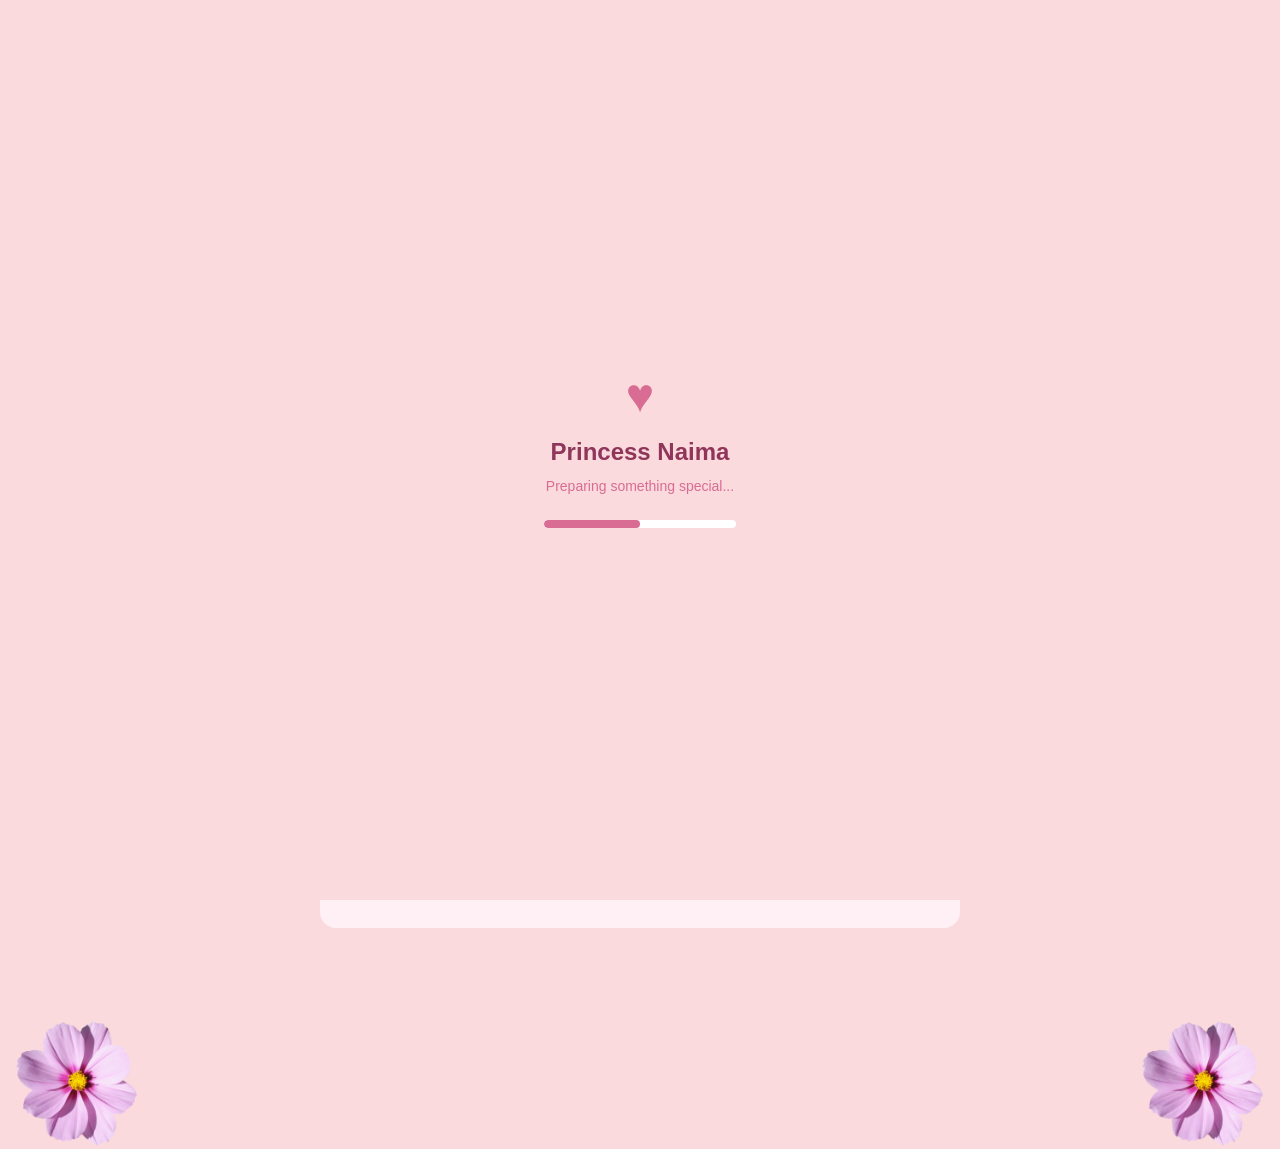
<file: index.html>
<!DOCTYPE html>
<html lang="en">
<head>
    <meta charset="UTF-8">
    <meta name="viewport" content="width=device-width, initial-scale=1.0">
    <title>Happy Birthday Princess Naima</title>
    <link rel="stylesheet" href="output.css">
</head>
<body class="bg-baby-pink">
<canvas id="fireworks"
        style="position: fixed; inset: 0; width: 100%; height: 100%; z-index: 20; pointer-events: none;"></canvas>  <div id="loader"
     class="fixed inset-0 z-50 flex flex-col items-center justify-center bg-baby-pink">

    <div class="text-5xl text-rose animate-pulse">
        ♥
    </div>

    <h2 class="mt-4 text-2xl font-bold text-berry">
        Princess Naima
    </h2>

    <p class="mt-2 text-sm text-rose">
        Preparing something special...
    </p>

    <div class="mt-6 h-2 w-48 overflow-hidden rounded-full bg-white">
        <div class="h-full w-1/2 rounded-full bg-rose loader-bar"></div>
    </div>

</div>
<div class="bg-blush w-9/10 flex flex-col items-center mx-auto mt-16 rounded-2xl mb-8 min-h-128 pb-8 md:w-1/2 md:h-full md:pb-8">
<img src="flower.png" class="w-1/10 absolute rotating" style="left: 1%; top: 7%" alt="">
<img src="flower.png" class="w-1/10 absolute rotating" style="right: 1%; top: 7%" alt="">
<img src="flower.png" class="w-1/10 absolute rotating" style="left: 1%; top: 113%" alt="">
<img src="flower.png" class="w-1/10 absolute rotating" style="right: 1%; top: 113%" alt="">
<div class="flex justify-evenly w-2/3">
<div class="w-1/2 shadow-2xl rounded-full mt-8 mb-4">
<img class="object-fill w-full h-full rounded-full" src="photo2.jpeg" alt="">
</div>
</div>
<h3 class="text-2xl font-bold text-berry">Happy Birthday</h3>
<p class="text-rose font-semibold">Princess Naima &#9829;</p>
<p class="text-rose">-------------------&#9733;-------------------</p>
<p class="text-gray-700 mx-4 font-light">Happy Birthday, Princess Naima! 💗🎂✨ May your day be filled with love, laughter, and beautiful moments. You deserve all the happiness in the world, and may all your dreams come true. Keep shining and being the beautiful soul you are! 🌸💕</p>

<div class="mx-auto mt-6 flex w-9/10 max-w-xl items-center gap-3 rounded-2xl bg-white p-3 shadow-xl sm:gap-4 sm:p-4 md:gap-5 md:p-5">

  <img
    id="songimage"
    src="songimage.jpeg"
    class="h-12 w-12 shrink-0 rounded-full object-cover sm:h-14 sm:w-14 md:h-16 md:w-16"
    alt="Song cover"
  >

  <div class="min-w-0 flex-1">

    <p class="truncate text-sm font-semibold text-berry sm:text-base md:text-lg">
      Happy<span class="text-rose"> Birthday</span> Naima
    </p>

    <div class="mt-2 h-1.5 w-full overflow-hidden rounded-full bg-pink-200 md:mt-3">
      <div
        id="progress"
        class="h-full w-0 rounded-full bg-rose"
      ></div>
    </div>

    <div class="mt-1 flex justify-between text-xs text-berry">
      <span id="playtime">0:00</span>
    </div>

  </div>

  <button
    id="btn"
    type="button"
    class="flex h-10 w-10 shrink-0 items-center justify-center rounded-full bg-rose text-lg font-semibold text-white transition hover:scale-105 hover:bg-berry sm:h-12 sm:w-12 md:h-14 md:w-14 md:text-xl"
    aria-label="Play"
  >
    &#9654;
  </button>

</div>


<audio id="song" src="audio.mp3"></audio>
<a
  href="page2.html"
  class="rounded-full bg-[#D96C93] px-8 py-4
         text-base font-semibold text-white
         shadow-md shadow-pink-200/60
         transition-all duration-200 ease-in-out
         hover:bg-[#8F365A] hover:scale-105
         active:scale-95
         mt-8
         mb-8
         "

>

Next Page

</a>

</div>


<script src="index.js"></script>
</body>
</html>
</file>
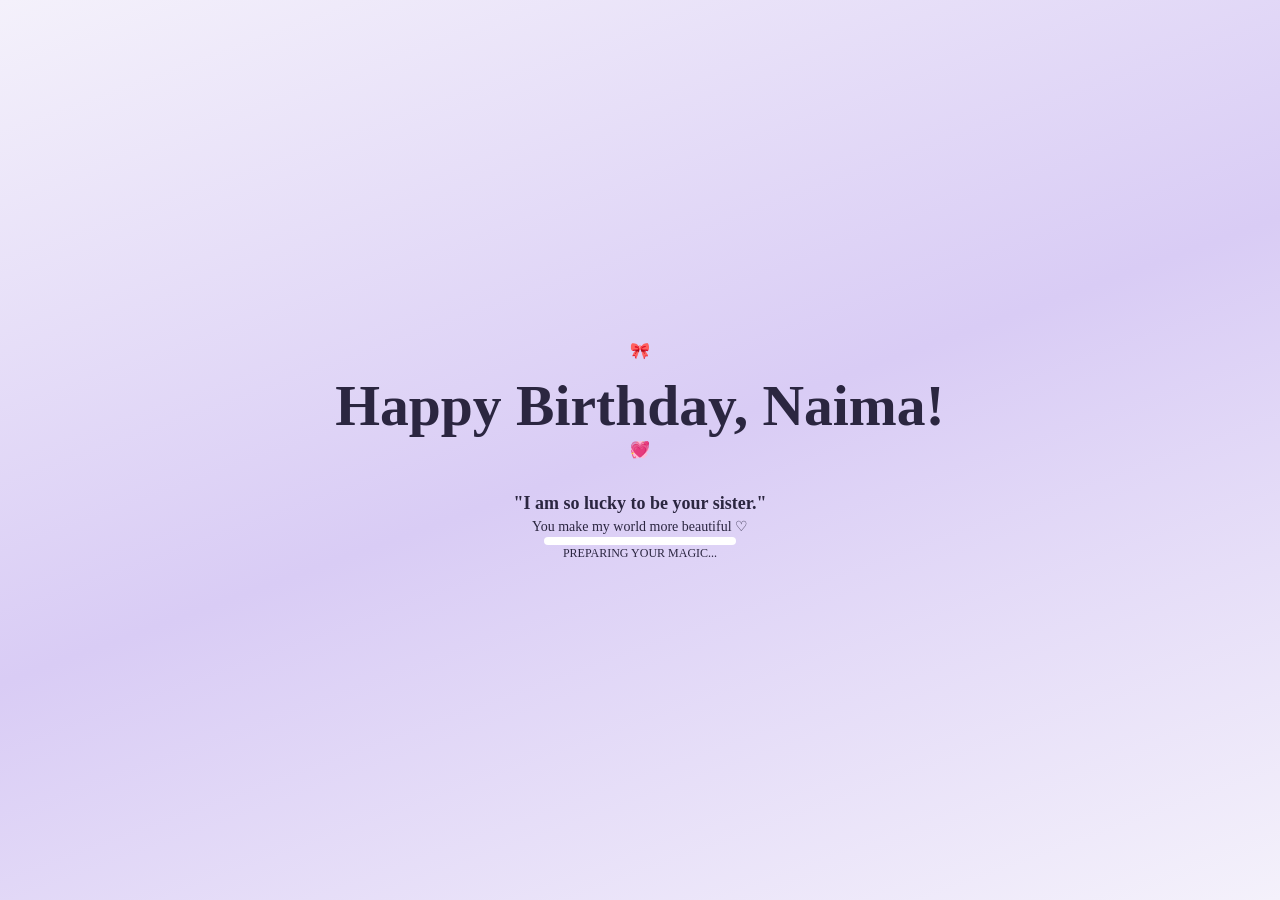
<file: page2.html>
<!DOCTYPE html>
<html lang="en">
<head>
    <meta charset="UTF-8">
    <meta name="viewport" content="width=device-width, initial-scale=1.0">
    <title>Happy Birthday Princess Naima</title>
    <link rel="stylesheet" href="output.css">
    <link rel="stylesheet" href="style.css">
</head>
<body class="bg-rose">
    
<div id="loader"
     class="fixed inset-0 z-50 flex flex-col items-center justify-center overflow-hidden bg-pink-100 text-center">

    <!-- Floating hearts -->
    <div class="absolute left-10 top-16 animate-bounce text-3xl">💕</div>
    <div class="absolute right-10 top-28 animate-pulse text-3xl">✨</div>
    <div class="absolute bottom-24 left-12 animate-pulse text-3xl">🌸</div>
    <div class="absolute bottom-20 right-12 animate-bounce text-3xl">💗</div>

    <!-- Anime-inspired illustration -->
    <div class="mb-5 text-8xl animate-pulse">
        🎀
    </div>

    <!-- Birthday message -->
    <h1 class="px-6 text-3xl font-bold text-pink-600">
        Happy Birthday, Naima!
    </h1>

    <p class="mt-4 max-w-xs px-6 text-lg italic font-semibold mb-4">
        "I am so lucky to be your sister."
    </p>

    <p class="mt-3 text-sm text-pink-400">
        You make my world more beautiful ♡
    </p>

    <!-- Loading bar -->
    <div class="mt-8 h-2 w-48 overflow-hidden rounded-full bg-white shadow">
        <div class="h-full w-full origin-left rounded-full bg-pink-500"
             style="animation: loading 3s linear forwards;">
        </div>
    </div>

    <p class="mt-3 text-xs tracking-widest text-pink-400">
        PREPARING YOUR MAGIC...
    </p>
</div>
<style>
@keyframes loading {
    from { transform: scaleX(0); }
    to   { transform: scaleX(1); }
}
</style>

<script>
window.addEventListener("load", () => {
    setTimeout(() => {
        const loader = document.getElementById("loader");
        const content = document.getElementById("content");

        loader.style.display = "none";
        content.classList.remove("hidden");
    }, 3000);
});
</script>

<!-- Main content: hidden until loading finishes -->
<main id="content" class="hidden">


      <main class="wrap">
    <h1>10 things I love about you</h1>
    <div class="grid" id="list"></div>
  </main>
  <script src="script.js"></script>

  <img
    id="rising-image"
    src="zahra.png"
    alt="Birthday picture"
>
<style>
#rising-image {
    position: fixed;
    bottom: 0;
    left: 50%;
    width: 250px;
    max-width: 80vw;
    opacity: 0;
    visibility: hidden;
    transform: translate(-50%, 100%);
}

@keyframes riseUp {
    from {
        transform: translate(-50%, 100%);
        opacity: 0;
    }
    to {
        transform: translate(-50%, 0);
        opacity: 1;
    }
}

@keyframes goDown {
    from {
        transform: translate(-50%, 0);
        opacity: 1;
    }
    to {
        transform: translate(-50%, 100%);
        opacity: 0;
    }
}.answer {
    font-weight: bold;
}.item button {
    font-weight: bold;
}
</style>
<script>
window.addEventListener("load", () => {
    const loader = document.getElementById("loader");
    const photo = document.getElementById("rising-image");

    setTimeout(() => {
        loader.style.display = "none";

        // Rise up
        photo.style.visibility = "visible";
        photo.style.animation = "riseUp 1.5s ease-out forwards";

        // After rising + 3 seconds, slide down
        setTimeout(() => {
            photo.style.animation = "goDown 1.5s ease-in forwards";

            // Hide completely after sliding down
            setTimeout(() => {
                photo.style.visibility = "hidden";
            }, 4000);

        }, 7000);
    }, 7500);
});
</script>
</main>




</body>
</html>
</file>
<file: style.css>
* { box-sizing: border-box; margin: 0; padding: 0; }

body {
  min-height: 100vh;
  font-family: "Dancing Script", cursive;
  color: #2b2640;
  background: linear-gradient(160deg, #f4f1fb 0%, #d9ccf5 50%, #f4f1fb 100%);
  display: flex;
  align-items: center;
  justify-content: center;
  padding: 24px;
}

.wrap { width: 100%; max-width: 1000px; }

h1 {
  text-align: center;
  font-size: clamp(2.2rem, 6vw, 3.6rem);
  font-weight: 700;
  margin-bottom: 40px;
}

.grid {
  display: grid;
  grid-template-columns: repeat(2, 1fr);
  gap: 14px 22px;
  align-items: start;
}

.item {
  background: rgba(255, 255, 255, 0.55);
  border: 2px solid #4a4560;
  border-radius: 16px;
  overflow: hidden;
  transition: box-shadow .25s, transform .25s;
}
.item:hover { box-shadow: 0 6px 18px rgba(120, 90, 200, .25); transform: translateY(-2px); }

.item button {
  width: 100%;
  display: flex;
  justify-content: space-between;
  align-items: center;
  gap: 12px;
  padding: 16px 20px;
  background: none;
  border: none;
  cursor: pointer;
  font: inherit;
  font-size: 1.15rem;
  color: inherit;
  text-align: left;
}

.plus {
  font-family: system-ui, sans-serif;
  font-size: 1.4rem;
  line-height: 1;
  transition: transform .3s;
}
.item.open .plus { transform: rotate(45deg); }

.answer {
  max-height: 0;
  opacity: 0;
  padding: 0 20px;
  font-size: 1.1rem;
  line-height: 1.5;
  transition: max-height .35s ease, opacity .35s ease, padding .35s ease;
}
.item.open .answer { max-height: 250px; opacity: 1; padding: 0 20px 18px; }

@media (max-width: 700px) {
  .grid { grid-template-columns: 1fr; }
}
</file>
<file: output.css>
/*! tailwindcss v4.3.3 | MIT License | https://tailwindcss.com */
@layer properties;
@layer theme, base, components, utilities;
@layer theme {
  :root, :host {
    --font-sans: -apple-system, BlinkMacSystemFont, "Segoe UI", Roboto, "Helvetica Neue",
      "Noto Sans", Arial, sans-serif, "Apple Color Emoji", "Segoe UI Emoji",
      "Segoe UI Symbol", "Noto Color Emoji";
    --font-mono: ui-monospace, SFMono-Regular, Menlo, Monaco, Consolas, "Liberation Mono",
      "Courier New", monospace;
    --color-pink-200: oklch(89.9% 0.061 343.231);
    --color-gray-700: oklch(37.3% 0.034 259.733);
    --color-white: #fff;
    --spacing: 0.25rem;
    --container-xl: 36rem;
    --text-xs: 0.75rem;
    --text-xs--line-height: calc(1 / 0.75);
    --text-sm: 0.875rem;
    --text-sm--line-height: calc(1.25 / 0.875);
    --text-base: 1rem;
    --text-base--line-height: calc(1.5 / 1);
    --text-lg: 1.125rem;
    --text-lg--line-height: calc(1.75 / 1.125);
    --text-xl: 1.25rem;
    --text-xl--line-height: calc(1.75 / 1.25);
    --text-2xl: 1.5rem;
    --text-2xl--line-height: calc(2 / 1.5);
    --text-5xl: 3rem;
    --text-5xl--line-height: 1;
    --font-weight-light: 300;
    --font-weight-semibold: 600;
    --font-weight-bold: 700;
    --radius-2xl: 1rem;
    --ease-in-out: cubic-bezier(0.4, 0, 0.2, 1);
    --animate-pulse: pulse 2s cubic-bezier(0.4, 0, 0.6, 1) infinite;
    --default-transition-duration: 150ms;
    --default-transition-timing-function: cubic-bezier(0.4, 0, 0.2, 1);
    --default-font-family: var(--font-sans);
    --default-mono-font-family: var(--font-mono);
    --color-blush: #FFF0F5;
    --color-baby-pink: #FADADD;
    --color-rose: #D96C93;
    --color-berry: #8F365A;
  }
}
@layer base {
  *, ::after, ::before, ::backdrop, ::file-selector-button {
    box-sizing: border-box;
    margin: 0;
    padding: 0;
    border: 0 solid;
  }
  html, :host {
    line-height: 1.5;
    -webkit-text-size-adjust: 100%;
    tab-size: 4;
    font-family: var(--default-font-family, -apple-system, BlinkMacSystemFont, "Segoe UI", Roboto, "Helvetica Neue", "Noto Sans", Arial, sans-serif, "Apple Color Emoji", "Segoe UI Emoji", "Segoe UI Symbol", "Noto Color Emoji");
    font-feature-settings: var(--default-font-feature-settings, normal);
    font-variation-settings: var(--default-font-variation-settings, normal);
    -webkit-tap-highlight-color: transparent;
  }
  hr {
    height: 0;
    color: inherit;
    border-top-width: 1px;
  }
  abbr:where([title]) {
    -webkit-text-decoration: underline dotted;
    text-decoration: underline dotted;
  }
  h1, h2, h3, h4, h5, h6 {
    font-size: inherit;
    font-weight: inherit;
  }
  a {
    color: inherit;
    -webkit-text-decoration: inherit;
    text-decoration: inherit;
  }
  b, strong {
    font-weight: bolder;
  }
  code, kbd, samp, pre {
    font-family: var(--default-mono-font-family, ui-monospace, SFMono-Regular, Menlo, Monaco, Consolas, "Liberation Mono", "Courier New", monospace);
    font-feature-settings: var(--default-mono-font-feature-settings, normal);
    font-variation-settings: var(--default-mono-font-variation-settings, normal);
    font-size: 1em;
  }
  small {
    font-size: 80%;
  }
  sub, sup {
    font-size: 75%;
    line-height: 0;
    position: relative;
    vertical-align: baseline;
  }
  sub {
    bottom: -0.25em;
  }
  sup {
    top: -0.5em;
  }
  table {
    text-indent: 0;
    border-color: inherit;
    border-collapse: collapse;
  }
  :-moz-focusring:where(:not(iframe)) {
    outline: auto;
  }
  progress {
    vertical-align: baseline;
  }
  summary {
    display: list-item;
  }
  ol, ul, menu {
    list-style: none;
  }
  img, svg, video, canvas, audio, iframe, embed, object {
    display: block;
    vertical-align: middle;
  }
  img, video {
    max-width: 100%;
    height: auto;
  }
  button, input, select, optgroup, textarea, ::file-selector-button {
    font: inherit;
    font-feature-settings: inherit;
    font-variation-settings: inherit;
    letter-spacing: inherit;
    color: inherit;
    border-radius: 0;
    background-color: transparent;
    opacity: 1;
  }
  :where(select:is([multiple], [size])) optgroup {
    font-weight: bolder;
  }
  :where(select:is([multiple], [size])) optgroup option {
    padding-inline-start: 20px;
  }
  ::file-selector-button {
    margin-inline-end: 4px;
  }
  ::placeholder {
    opacity: 1;
  }
  @supports (not (-webkit-appearance: -apple-pay-button))  or (contain-intrinsic-size: 1px) {
    ::placeholder {
      color: currentcolor;
      @supports (color: color-mix(in lab, red, red)) {
        color: color-mix(in oklab, currentcolor 50%, transparent);
      }
    }
  }
  textarea {
    resize: vertical;
  }
  ::-webkit-search-decoration {
    -webkit-appearance: none;
  }
  ::-webkit-date-and-time-value {
    min-height: 1lh;
    text-align: inherit;
  }
  ::-webkit-datetime-edit {
    display: inline-flex;
  }
  ::-webkit-datetime-edit-fields-wrapper {
    padding: 0;
  }
  ::-webkit-datetime-edit, ::-webkit-datetime-edit-year-field, ::-webkit-datetime-edit-month-field, ::-webkit-datetime-edit-day-field, ::-webkit-datetime-edit-hour-field, ::-webkit-datetime-edit-minute-field, ::-webkit-datetime-edit-second-field, ::-webkit-datetime-edit-millisecond-field, ::-webkit-datetime-edit-meridiem-field {
    padding-block: 0;
  }
  ::-webkit-calendar-picker-indicator {
    line-height: 1;
  }
  :-moz-ui-invalid {
    box-shadow: none;
  }
  button, input:where([type="button"], [type="reset"], [type="submit"]), ::file-selector-button {
    appearance: button;
  }
  ::-webkit-inner-spin-button, ::-webkit-outer-spin-button {
    height: auto;
  }
  [hidden]:where(:not([hidden="until-found"])) {
    display: none !important;
  }
}
@layer utilities {
  .absolute {
    position: absolute;
  }
  .fixed {
    position: fixed;
  }
  .inset-0 {
    inset: 0px;
  }
  .z-50 {
    z-index: 50;
  }
  .mx-4 {
    margin-inline: calc(var(--spacing) * 4);
  }
  .mx-auto {
    margin-inline: auto;
  }
  .mt-1 {
    margin-top: var(--spacing);
  }
  .mt-2 {
    margin-top: calc(var(--spacing) * 2);
  }
  .mt-3 {
    margin-top: calc(var(--spacing) * 3);
  }
  .mt-4 {
    margin-top: calc(var(--spacing) * 4);
  }
  .mt-6 {
    margin-top: calc(var(--spacing) * 6);
  }
  .mt-8 {
    margin-top: calc(var(--spacing) * 8);
  }
  .mt-16 {
    margin-top: calc(var(--spacing) * 16);
  }
  .mb-4 {
    margin-bottom: calc(var(--spacing) * 4);
  }
  .mb-8 {
    margin-bottom: calc(var(--spacing) * 8);
  }
  .flex {
    display: flex;
  }
  .hidden {
    display: none;
  }
  .table {
    display: table;
  }
  .h-1 {
    height: var(--spacing);
  }
  .h-1\.5 {
    height: calc(var(--spacing) * 1.5);
  }
  .h-2 {
    height: calc(var(--spacing) * 2);
  }
  .h-10 {
    height: calc(var(--spacing) * 10);
  }
  .h-12 {
    height: calc(var(--spacing) * 12);
  }
  .h-15 {
    height: calc(var(--spacing) * 15);
  }
  .h-128 {
    height: calc(var(--spacing) * 128);
  }
  .h-full {
    height: 100%;
  }
  .w-0 {
    width: 0px;
  }
  .w-1 {
    width: var(--spacing);
  }
  .w-1\/2 {
    width: calc(1 / 2 * 100%);
  }
  .w-1\/5 {
    width: calc(1 / 5 * 100%);
  }
  .w-1\/6 {
    width: calc(1 / 6 * 100%);
  }
  .w-1\/10 {
    width: calc(1 / 10 * 100%);
  }
  .w-9 {
    width: calc(var(--spacing) * 9);
  }
  .w-9\/10 {
    width: calc(9 / 10 * 100%);
  }
  .w-10 {
    width: calc(var(--spacing) * 10);
  }
  .w-12 {
    width: calc(var(--spacing) * 12);
  }
  .w-15 {
    width: calc(var(--spacing) * 15);
  }
  .w-48 {
    width: calc(var(--spacing) * 48);
  }
  .w-full {
    width: 100%;
  }
  .max-w-xl {
    max-width: var(--container-xl);
  }
  .min-w-0 {
    min-width: 0px;
  }
  .flex-1 {
    flex: 1;
  }
  .flex-shrink {
    flex-shrink: 1;
  }
  .shrink-0 {
    flex-shrink: 0;
  }
  .border-collapse {
    border-collapse: collapse;
  }
  .transform {
    transform: var(--tw-rotate-x,) var(--tw-rotate-y,) var(--tw-rotate-z,) var(--tw-skew-x,) var(--tw-skew-y,);
  }
  .animate-pulse {
    animation: var(--animate-pulse);
  }
  .resize {
    resize: both;
  }
  .flex-col {
    flex-direction: column;
  }
  .items-center {
    align-items: center;
  }
  .justify-between {
    justify-content: space-between;
  }
  .justify-center {
    justify-content: center;
  }
  .justify-evenly {
    justify-content: space-evenly;
  }
  .gap-3 {
    gap: calc(var(--spacing) * 3);
  }
  .truncate {
    overflow: hidden;
    text-overflow: ellipsis;
    white-space: nowrap;
  }
  .overflow-hidden {
    overflow: hidden;
  }
  .rounded-2xl {
    border-radius: var(--radius-2xl);
  }
  .rounded-full {
    border-radius: calc(infinity * 1px);
  }
  .border {
    border-style: var(--tw-border-style);
    border-width: 1px;
  }
  .bg-\[\#D96C93\] {
    background-color: #D96C93;
  }
  .bg-baby-pink {
    background-color: var(--color-baby-pink);
  }
  .bg-blush {
    background-color: var(--color-blush);
  }
  .bg-pink-200 {
    background-color: var(--color-pink-200);
  }
  .bg-rose {
    background-color: var(--color-rose);
  }
  .bg-white {
    background-color: var(--color-white);
  }
  .object-cover {
    object-fit: cover;
  }
  .object-fill {
    object-fit: fill;
  }
  .p-3 {
    padding: calc(var(--spacing) * 3);
  }
  .p-4 {
    padding: calc(var(--spacing) * 4);
  }
  .px-8 {
    padding-inline: calc(var(--spacing) * 8);
  }
  .py-2 {
    padding-block: calc(var(--spacing) * 2);
  }
  .py-4 {
    padding-block: calc(var(--spacing) * 4);
  }
  .text-2xl {
    font-size: var(--text-2xl);
    line-height: var(--tw-leading, var(--text-2xl--line-height));
  }
  .text-5xl {
    font-size: var(--text-5xl);
    line-height: var(--tw-leading, var(--text-5xl--line-height));
  }
  .text-base {
    font-size: var(--text-base);
    line-height: var(--tw-leading, var(--text-base--line-height));
  }
  .text-lg {
    font-size: var(--text-lg);
    line-height: var(--tw-leading, var(--text-lg--line-height));
  }
  .text-sm {
    font-size: var(--text-sm);
    line-height: var(--tw-leading, var(--text-sm--line-height));
  }
  .text-xs {
    font-size: var(--text-xs);
    line-height: var(--tw-leading, var(--text-xs--line-height));
  }
  .font-bold {
    --tw-font-weight: var(--font-weight-bold);
    font-weight: var(--font-weight-bold);
  }
  .font-light {
    --tw-font-weight: var(--font-weight-light);
    font-weight: var(--font-weight-light);
  }
  .font-semibold {
    --tw-font-weight: var(--font-weight-semibold);
    font-weight: var(--font-weight-semibold);
  }
  .text-berry {
    color: var(--color-berry);
  }
  .text-gray-700 {
    color: var(--color-gray-700);
  }
  .text-rose {
    color: var(--color-rose);
  }
  .text-white {
    color: var(--color-white);
  }
  .underline {
    text-decoration-line: underline;
  }
  .shadow-2xl {
    --tw-shadow: 0 25px 50px -12px var(--tw-shadow-color, rgb(0 0 0 / 0.25));
    box-shadow: var(--tw-inset-shadow), var(--tw-inset-ring-shadow), var(--tw-ring-offset-shadow), var(--tw-ring-shadow), var(--tw-shadow);
  }
  .shadow-md {
    --tw-shadow: 0 4px 6px -1px var(--tw-shadow-color, rgb(0 0 0 / 0.1)), 0 2px 4px -2px var(--tw-shadow-color, rgb(0 0 0 / 0.1));
    box-shadow: var(--tw-inset-shadow), var(--tw-inset-ring-shadow), var(--tw-ring-offset-shadow), var(--tw-ring-shadow), var(--tw-shadow);
  }
  .shadow-xl {
    --tw-shadow: 0 20px 25px -5px var(--tw-shadow-color, rgb(0 0 0 / 0.1)), 0 8px 10px -6px var(--tw-shadow-color, rgb(0 0 0 / 0.1));
    box-shadow: var(--tw-inset-shadow), var(--tw-inset-ring-shadow), var(--tw-ring-offset-shadow), var(--tw-ring-shadow), var(--tw-shadow);
  }
  .shadow-pink-200 {
    --tw-shadow-color: oklch(89.9% 0.061 343.231);
    @supports (color: color-mix(in lab, red, red)) {
      --tw-shadow-color: color-mix(in oklab, var(--color-pink-200) var(--tw-shadow-alpha), transparent);
    }
  }
  .shadow-pink-200\/60 {
    --tw-shadow-color: color-mix(in srgb, oklch(89.9% 0.061 343.231) 60%, transparent);
    @supports (color: color-mix(in lab, red, red)) {
      --tw-shadow-color: color-mix(in oklab, color-mix(in oklab, var(--color-pink-200) 60%, transparent) var(--tw-shadow-alpha), transparent);
    }
  }
  .outline {
    outline-style: var(--tw-outline-style);
    outline-width: 1px;
  }
  .transition {
    transition-property: color, background-color, border-color, outline-color, text-decoration-color, fill, stroke, --tw-gradient-from, --tw-gradient-via, --tw-gradient-to, opacity, box-shadow, transform, translate, scale, rotate, filter, -webkit-backdrop-filter, backdrop-filter, display, content-visibility, overlay, pointer-events;
    transition-timing-function: var(--tw-ease, var(--default-transition-timing-function));
    transition-duration: var(--tw-duration, var(--default-transition-duration));
  }
  .transition-all {
    transition-property: all;
    transition-timing-function: var(--tw-ease, var(--default-transition-timing-function));
    transition-duration: var(--tw-duration, var(--default-transition-duration));
  }
  .duration-200 {
    --tw-duration: 200ms;
    transition-duration: 200ms;
  }
  .ease-in-out {
    --tw-ease: var(--ease-in-out);
    transition-timing-function: var(--ease-in-out);
  }
  @media (hover: hover) {
    .hover\:scale-105:hover {
      --tw-scale-x: 105%;
      --tw-scale-y: 105%;
      --tw-scale-z: 105%;
      scale: var(--tw-scale-x) var(--tw-scale-y);
    }
    .hover\:bg-\[\#8F365A\]:hover {
      background-color: #8F365A;
    }
    .hover\:bg-berry:hover {
      background-color: var(--color-berry);
    }
  }
  .active\:scale-95:active {
    --tw-scale-x: 95%;
    --tw-scale-y: 95%;
    --tw-scale-z: 95%;
    scale: var(--tw-scale-x) var(--tw-scale-y);
  }
  @media (width >= 40rem) {
    .sm\:h-12 {
      height: calc(var(--spacing) * 12);
    }
    .sm\:h-14 {
      height: calc(var(--spacing) * 14);
    }
    .sm\:w-12 {
      width: calc(var(--spacing) * 12);
    }
    .sm\:w-14 {
      width: calc(var(--spacing) * 14);
    }
    .sm\:gap-4 {
      gap: calc(var(--spacing) * 4);
    }
    .sm\:p-4 {
      padding: calc(var(--spacing) * 4);
    }
    .sm\:text-base {
      font-size: var(--text-base);
      line-height: var(--tw-leading, var(--text-base--line-height));
    }
  }
  @media (width >= 48rem) {
    .md\:left-5 {
      left: calc(var(--spacing) * 5);
    }
    .md\:left-100 {
      left: calc(var(--spacing) * 100);
    }
    .md\:mt-3 {
      margin-top: calc(var(--spacing) * 3);
    }
    .md\:h-14 {
      height: calc(var(--spacing) * 14);
    }
    .md\:h-16 {
      height: calc(var(--spacing) * 16);
    }
    .md\:h-200 {
      height: calc(var(--spacing) * 200);
    }
    .md\:h-256 {
      height: calc(var(--spacing) * 256);
    }
    .md\:h-full {
      height: 100%;
    }
    .md\:w-1\/2 {
      width: calc(1 / 2 * 100%);
    }
    .md\:w-5 {
      width: calc(var(--spacing) * 5);
    }
    .md\:w-14 {
      width: calc(var(--spacing) * 14);
    }
    .md\:w-16 {
      width: calc(var(--spacing) * 16);
    }
    .md\:gap-5 {
      gap: calc(var(--spacing) * 5);
    }
    .md\:p-5 {
      padding: calc(var(--spacing) * 5);
    }
    .md\:pb-8 {
      padding-bottom: calc(var(--spacing) * 8);
    }
    .md\:text-lg {
      font-size: var(--text-lg);
      line-height: var(--tw-leading, var(--text-lg--line-height));
    }
    .md\:text-xl {
      font-size: var(--text-xl);
      line-height: var(--tw-leading, var(--text-xl--line-height));
    }
  }
}
@keyframes spin-cover {
  from {
    transform: rotate(0deg);
  }
  to {
    transform: rotate(360deg);
  }
}
.rotating {
  animation: spin-cover 3s linear infinite;
  animation-play-state: running;
}
.rotating.paused {
  animation-play-state: paused;
}
@keyframes loading {
  from {
    transform: translateX(-100%);
  }
  to {
    transform: translateX(200%);
  }
}
.loader-bar {
  animation: loading 1.2s ease-in-out infinite;
}
@property --tw-rotate-x {
  syntax: "*";
  inherits: false;
}
@property --tw-rotate-y {
  syntax: "*";
  inherits: false;
}
@property --tw-rotate-z {
  syntax: "*";
  inherits: false;
}
@property --tw-skew-x {
  syntax: "*";
  inherits: false;
}
@property --tw-skew-y {
  syntax: "*";
  inherits: false;
}
@property --tw-border-style {
  syntax: "*";
  inherits: false;
  initial-value: solid;
}
@property --tw-font-weight {
  syntax: "*";
  inherits: false;
}
@property --tw-shadow {
  syntax: "*";
  inherits: false;
  initial-value: 0 0 #0000;
}
@property --tw-shadow-color {
  syntax: "*";
  inherits: false;
}
@property --tw-shadow-alpha {
  syntax: "<percentage>";
  inherits: false;
  initial-value: 100%;
}
@property --tw-inset-shadow {
  syntax: "*";
  inherits: false;
  initial-value: 0 0 #0000;
}
@property --tw-inset-shadow-color {
  syntax: "*";
  inherits: false;
}
@property --tw-inset-shadow-alpha {
  syntax: "<percentage>";
  inherits: false;
  initial-value: 100%;
}
@property --tw-ring-color {
  syntax: "*";
  inherits: false;
}
@property --tw-ring-shadow {
  syntax: "*";
  inherits: false;
  initial-value: 0 0 #0000;
}
@property --tw-inset-ring-color {
  syntax: "*";
  inherits: false;
}
@property --tw-inset-ring-shadow {
  syntax: "*";
  inherits: false;
  initial-value: 0 0 #0000;
}
@property --tw-ring-inset {
  syntax: "*";
  inherits: false;
}
@property --tw-ring-offset-width {
  syntax: "<length>";
  inherits: false;
  initial-value: 0px;
}
@property --tw-ring-offset-color {
  syntax: "*";
  inherits: false;
  initial-value: #fff;
}
@property --tw-ring-offset-shadow {
  syntax: "*";
  inherits: false;
  initial-value: 0 0 #0000;
}
@property --tw-outline-style {
  syntax: "*";
  inherits: false;
  initial-value: solid;
}
@property --tw-duration {
  syntax: "*";
  inherits: false;
}
@property --tw-ease {
  syntax: "*";
  inherits: false;
}
@property --tw-scale-x {
  syntax: "*";
  inherits: false;
  initial-value: 1;
}
@property --tw-scale-y {
  syntax: "*";
  inherits: false;
  initial-value: 1;
}
@property --tw-scale-z {
  syntax: "*";
  inherits: false;
  initial-value: 1;
}
@keyframes pulse {
  50% {
    opacity: 0.5;
  }
}
@layer properties {
  @supports ((-webkit-hyphens: none) and (not (margin-trim: inline))) or ((-moz-orient: inline) and (not (color:rgb(from red r g b)))) {
    *, ::before, ::after, ::backdrop {
      --tw-rotate-x: initial;
      --tw-rotate-y: initial;
      --tw-rotate-z: initial;
      --tw-skew-x: initial;
      --tw-skew-y: initial;
      --tw-border-style: solid;
      --tw-font-weight: initial;
      --tw-shadow: 0 0 #0000;
      --tw-shadow-color: initial;
      --tw-shadow-alpha: 100%;
      --tw-inset-shadow: 0 0 #0000;
      --tw-inset-shadow-color: initial;
      --tw-inset-shadow-alpha: 100%;
      --tw-ring-color: initial;
      --tw-ring-shadow: 0 0 #0000;
      --tw-inset-ring-color: initial;
      --tw-inset-ring-shadow: 0 0 #0000;
      --tw-ring-inset: initial;
      --tw-ring-offset-width: 0px;
      --tw-ring-offset-color: #fff;
      --tw-ring-offset-shadow: 0 0 #0000;
      --tw-outline-style: solid;
      --tw-duration: initial;
      --tw-ease: initial;
      --tw-scale-x: 1;
      --tw-scale-y: 1;
      --tw-scale-z: 1;
    }
  }
}
</file>
